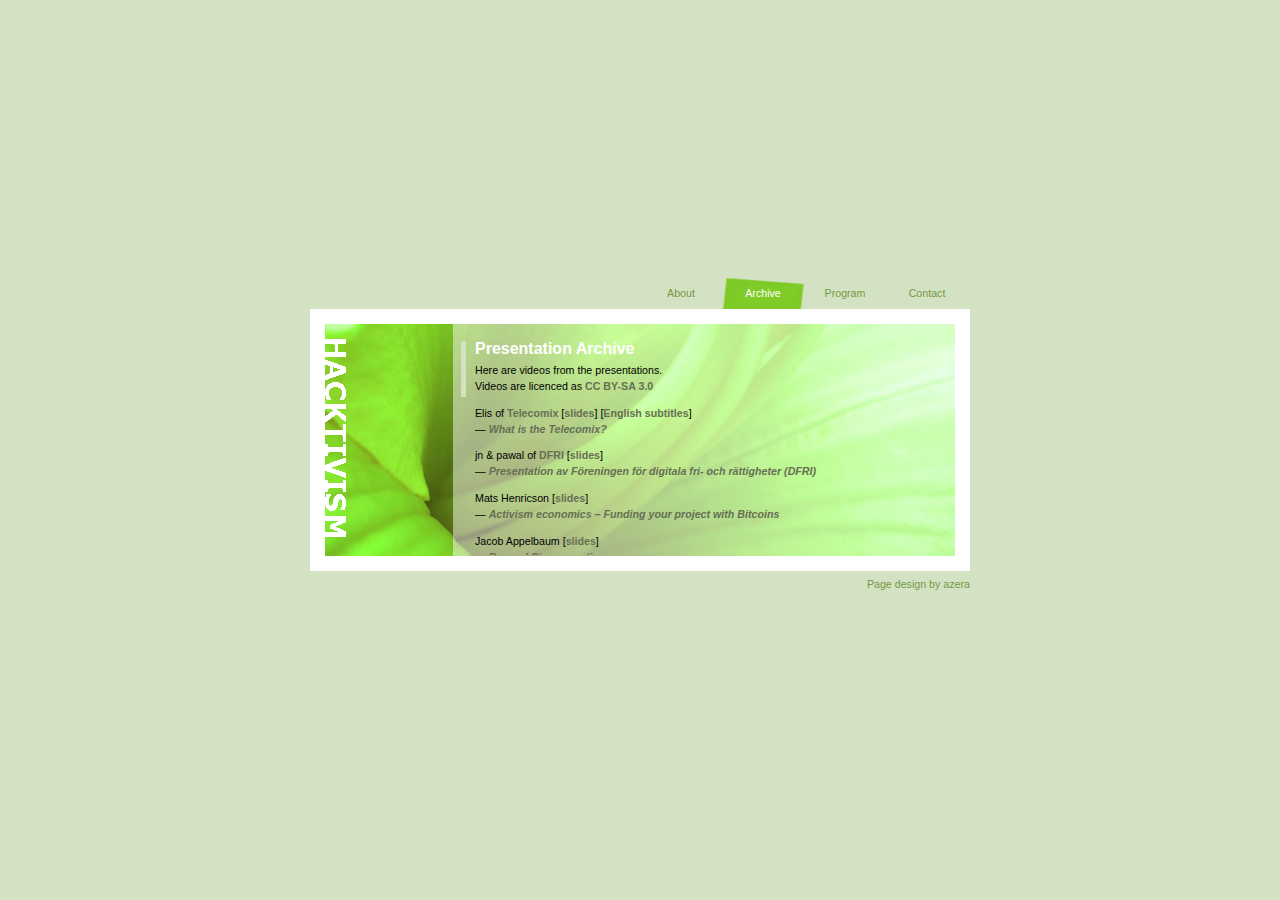
<file: archive.html>
<!DOCTYPE html PUBLIC "-//W3C//DTD XHTML 1.0 Strict//EN" "http://www.w3.org/TR/xhtml1/DTD/xhtml1-strict.dtd">

<html xmlns="http://www.w3.org/1999/xhtml" xml:lang="en" lang="en">
<head>
  <title>Power of Adhocracy</title>
  <meta http-equiv="content-type" content="text/html;charset=utf-8" />
  <link rel="stylesheet" type="text/css" href="basic.css" />
</head>

<body>

  <div id="first_container">
    <div id="second_container">
      <div id="third_container">

        <ul id="menu">
          <li><a href="contact.html">Contact</a></li>
          <li><a href="program.html">Program</a></li>
          <li><span id="menuselected">Archive</span></li>
          <li><a href="index.html">About</a></li>
        </ul>

        <div class="title"></div>

        <div class="border">
          <div class="content">
            <h1>Presentation Archive</h1>
            <div class="text">
              Here are videos from the presentations.<br/>
              Videos are licenced as <a href="https://creativecommons.org/licenses/by-sa/3.0/">CC BY-SA 3.0</a>

              <p>Elis of <a href="http://telecomix.org/">Telecomix</a>
              [<a href="presentations/What_is_Telecomix.pdf">slides</a>]
              [<a href="video/poa-telecomix.srt">English subtitles</a>]<br/>
              <i>&mdash; <a href="video/poa-telecomix.webm">What is the Telecomix?</a></i><p/>

              <p>jn &amp; pawal of <a href="https://dfri.se/">DFRI</a> [<a href="presentations/DFRI-Adhocracy.pdf">slides</a>]<br/>
              <i>&mdash; <a href="video/poa-dfri.webm">Presentation av Föreningen för digitala fri- och rättigheter (DFRI)</a></i><p/>

              <p>Mats Henricson [<a href="presentations/powerbitcoin.zip">slides</a>]<br/>
              <i>&mdash; <a href="video/poa-bitcoin.webm">Activism economics &ndash; Funding your project with Bitcoins</a></i></p>

              <p>Jacob Appelbaum [<a href="presentations/beyondcircumvention.pdf">slides</a>]<br/>
              <i>&mdash; <a href="video/poa-surveillance.webm">Beyond Circumvention</a></i><p/>

              <p>Caroline Wamala of <a href="http://www.spidercenter.org/">SPIDER</a><br/>
              <i>&mdash; <a href="video/poa-spider.webm">Exploring conditions for successful Mobile Governance in Kenya</a></i><p/>
            </div>
          </div>
        </div>

<!--
        <ul id="submenu">
          <li><span id="submenuselected">English</span></li>
          <li><a href="">Swedish</a></li>
        </ul>
-->

        <div class="designinfo">
          Page design by azera
        </div>

      </div>
    </div>
  </div>

</body>

</html>
</file>
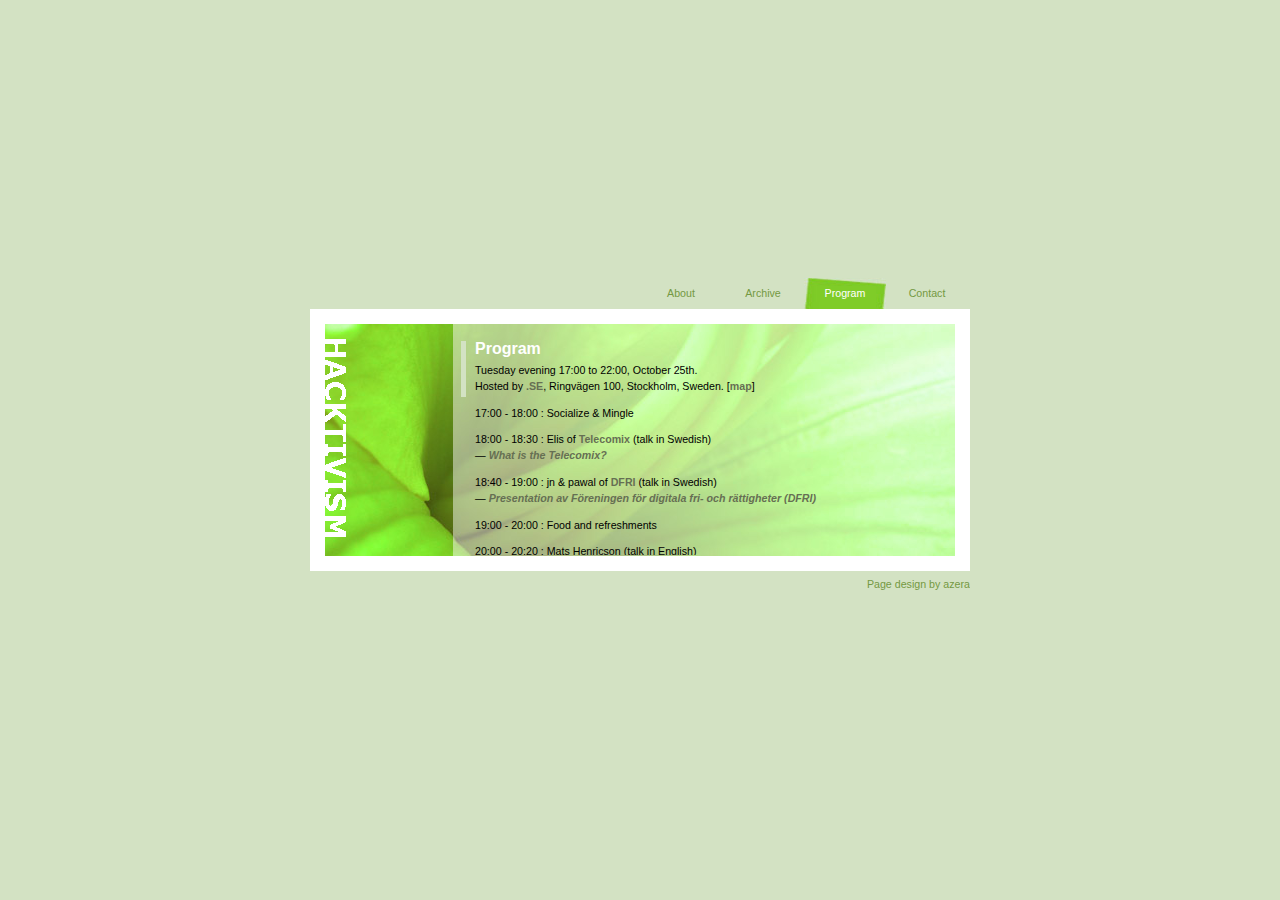
<file: program.html>
<!DOCTYPE html PUBLIC "-//W3C//DTD XHTML 1.0 Strict//EN" "http://www.w3.org/TR/xhtml1/DTD/xhtml1-strict.dtd">

<html xmlns="http://www.w3.org/1999/xhtml" xml:lang="en" lang="en">
<head>
  <title>Power of Adhocracy</title>
  <meta http-equiv="content-type" content="text/html;charset=utf-8" />
  <link rel="stylesheet" type="text/css" href="basic.css" />
</head>

<body>

  <div id="first_container">
    <div id="second_container">
      <div id="third_container">

        <ul id="menu">
          <li><a href="contact.html">Contact</a></li>
          <li><span id="menuselected">Program</span></li>
          <li><a href="archive.html">Archive</a></li>
          <li><a href="index.html">About</a></li>
        </ul>
        
        <div class="title"></div>

        <div class="border">
          <div class="content">
            <h1>Program</h1>
            <div class="text">
              Tuesday evening 17:00 to 22:00, October 25th.<br/>
              Hosted by <a href="https://www.iis.se/en/">.SE</a>, Ringvägen 100, Stockholm, Sweden. [<a href="http://maps.google.se/maps?f=q&source=s_q&hl=sv&geocode=&q=Ringv%C3%A4gen+100,+stockholm&sll=61.606396,21.225586&sspn=41.898823,99.228516&ie=UTF8&hq=&hnear=Ringv%C3%A4gen+100,+116+31+Stockholm,+Stockholms+L%C3%A4n&z=16&iwloc=A">map</a>]

              <p>17:00 - 18:00 : Socialize &amp; Mingle<p/>

              <p>18:00 - 18:30 : Elis of <a href="http://telecomix.org/">Telecomix</a> (talk in Swedish)<br/>
              <i>&mdash; <a href="presentations/What_is_Telecomix.pdf">What is the Telecomix?</a></i><p/>

              <p>18:40 - 19:00 : jn &amp; pawal of <a href="https://dfri.se/">DFRI</a> (talk in Swedish)<br/>
              <i>&mdash; <a href="presentations/DFRI-Adhocracy.pdf">Presentation av Föreningen för digitala fri- och rättigheter (DFRI)</a></i><p/>

              <p>19:00 - 20:00 : Food and refreshments</p>

              <p>20:00 - 20:20 : Mats Henricson (talk in English)<br/>
              <i>&mdash; <a href="presentations/powerbitcoin.zip">Activism economics &ndash; Funding your project with Bitcoins</a></i></p>

              <p>20:30 - 21:20 : Jacob Appelbaum (talk and Q&amp;A in English)<br/>
              <i>&mdash; <a href="presentations/beyondcircumvention.pdf">Beyond Circumvention</a></i><p/>

              <p>21:30 - 21:50 : Caroline Wamala of <a href="http://www.spidercenter.org/">SPIDER</a> (talk in English)<br/>
              <i>&mdash; Exploring conditions for successful Mobile Governance in Kenya</i><p/>

              <p>21:50 - 22:00 : Socialize. Last chance to swap contact info and GPG keys.<br/>
            </div>
          </div>
        </div>

<!--
        <ul id="submenu">
          <li><span id="submenuselected">English</span></li>
          <li><a href="">Swedish</a></li>
        </ul>
-->        

        <div class="designinfo">
          Page design by azera
        </div>
        
      </div>
    </div>
  </div>

</body>

</html>
</file>
<file: basic.css>
html
{
  overflow: hidden;
  height: 99%;
}
                         
body
{
  background: rgb(211, 226, 195);
  height: 99%;
  margin: 0;
  padding: 0;
  line-height: 150%;
  text-align: center;
}

*
{
  font-size: 8pt; 
  font-family: Tahoma, Verdana, sans-serif; 
  color: #000000;
  text-align: left;
}

.list
{
  margin: 5px;
  border-top: 1px solid white;
  border-bottom: 1px solid white;
}




/* === Containers === */



#first_container
{
  margin: 0 auto 0 auto; 
  display: table; 
  height: 100%;  
  position: relative; 
  overflow: hidden; 
  width: 660px;
}

#second_container
{
  position: absolute; 
  top: 50%;
  vertical-align: middle;
  width: 100%; 
}

#third_container
{
  position: relative; 
  top: -163px; 
  width: 660px;
}



/* === Menu === */



#menu
{
  height: 31px;
  padding-right: 2px;
  margin: 0;
  list-style: none;   
}

#menu li
{
  float: right;
  display: block;
  width: 82px;  height: 31px;  
}

#menu a
{
  display: block;
  width: 82px;  height: 31px;  
  background-color: inherit;
  text-decoration: none;
  line-height: 31px;
  text-align: center;
}

#menu a:link, #menu a:visited
{
  color: #749942; 
  background-color: #D3E2C3;
}

#menu a:hover, #menu a:active
{
  background-image: url('images/taba2.jpg');
  color: #ffffff; 
}

#menuselected
{
  display: block;
  width: 82px;  height: 31px;  
  background-image: url('images/taba.jpg');    
  text-decoration: none;
  line-height: 31px;
  color: #ffffff;
  text-align: center;
}



/* === Language menu === */



#submenu
{
  float: left;
  height: 31px;
  width: 300px;
  padding-left: 10px;
  margin: 0;
  list-style: none;   

}

#submenu li
{
  float: left;
  display: block;
  width: 82px;  height: 31px;  
}

#submenu a
{
  display: block;
  width: 82px;  height: 31px;  
  background-color: inherit;
  text-decoration: none;
  line-height: 25px;
  text-align: center;
}

#submenu a:link, #submenu a:visited
{
  color: #749942; 
  background-color: #D3E2C3;
}

#submenu a:hover, #submenu a:active
{
  background-image: url('images/tabb2.jpg');
  color: #ffffff; 
}

#submenuselected
{
  display: block;
  width: 82px;  height: 31px;  
  background-image: url('images/tabb.jpg');    
  text-decoration: none;
  line-height: 25px;
  color: #ffffff;
  text-align: center;
}



/* === Other Divs === */
 


.border
{
  background-color: #ffffff;
  padding: 15px 15px 15px 146px;
  height: 232px;
  background-image: url('images/back.jpg');
  background-repeat: no-repeat;
  background-position: center center;
  text-align: left;
}

.title
{
  position: absolute;
  margin-left: 15px;
  margin-top: 15px; 
  width: 25px;
  height: 232px;
  background-image: url('images/vanero.gif');
}

.content
{
  height: 217px;
  overflow: auto;
  padding: 7px;
}

.designinfo
{
  margin-top: 5px;
  text-align: right;
  color: #749942;
  background-color: inherit;
}



/* === Inline Text Styles === */



h1
{
  margin: 10px 0 -40px -2px;
  padding: 0 10px 40px 9px;
  font-size: 16px;
  color: #ffffff;
  background-color: inherit;
  border-left: 5px solid rgb(211, 226, 195);

}

.details
{
  display: none;
  font-size: 9px;
  color: #6E7468;
}

.text
{
  display: block;
  margin: 5px 5px 20px 12px;
}

.text a
{
  color: #666F53;
  text-decoration: none;
  font-weight: bold;
}

.text a:hover, .text a:active
{
  color: #000000;
}

blockquote
{
  margin: 3px 0 3px 0;
  padding: 5px 10px 5px 10px;
}

.note
{
  	display: block;
	margin: 10px 15px 10px 15px;
	color: #555555;
}

.bold
{
  font-weight: bold;
}
</file>
